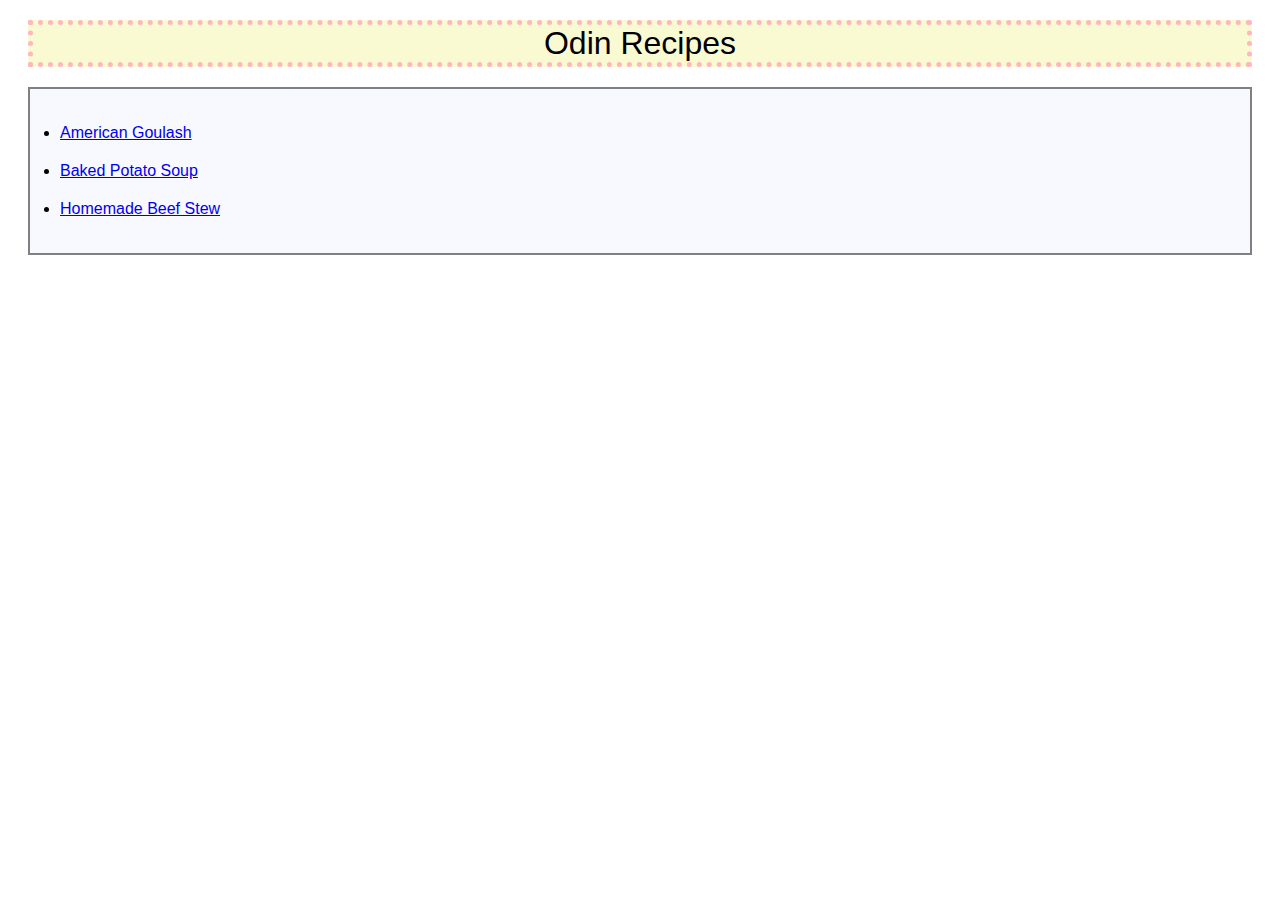
<file: index.html>
<!DOCTYPE html>

<html lang="en">
    <header>
        <meta charset="UTF-8">
        <title>Odin Receipes</title>
        <link rel="stylesheet" href="style.css">
    </header>

    <body>
        <h1>Odin Recipes</h1>

        <ul>
            <li><a href="./recipes/american-goulash.html">American Goulash</a></li>
            <li><a href="./recipes/baked-potato-soup.html">Baked Potato Soup</a></li>
            <li><a href="./recipes/homemade-beef-stew.html">Homemade Beef Stew</a></li>
        </ul>

    </body>
</html>
</file>
<file: style.css>
h1 {
    text-align: center;
    font-family: 'Gill Sans', sans-serif;
    font-weight: 500;
    background: lightgoldenrodyellow;
    color: black;
    margin: 20px;
    border: 5px dotted lightpink;
}

li {
    font-family: 'Gill Sans', sans-serif;
    font-weight: 400;
    margin: 20px;
}

ol, ul {
    background-color: ghostwhite;
    margin: 20px;
    padding: 15px 10px;
    border: grey solid 2px;
}

body {
    font-family:'Gill Sans', 'Gill Sans MT', Calibri, 'Trebuchet MS', sans-serif;
} 

h3 {
    font-style: italic;
    margin: 20px;
    padding: 10px;
    background-color: beige;
}

p, img {
    margin: 20px;
}
</file>
